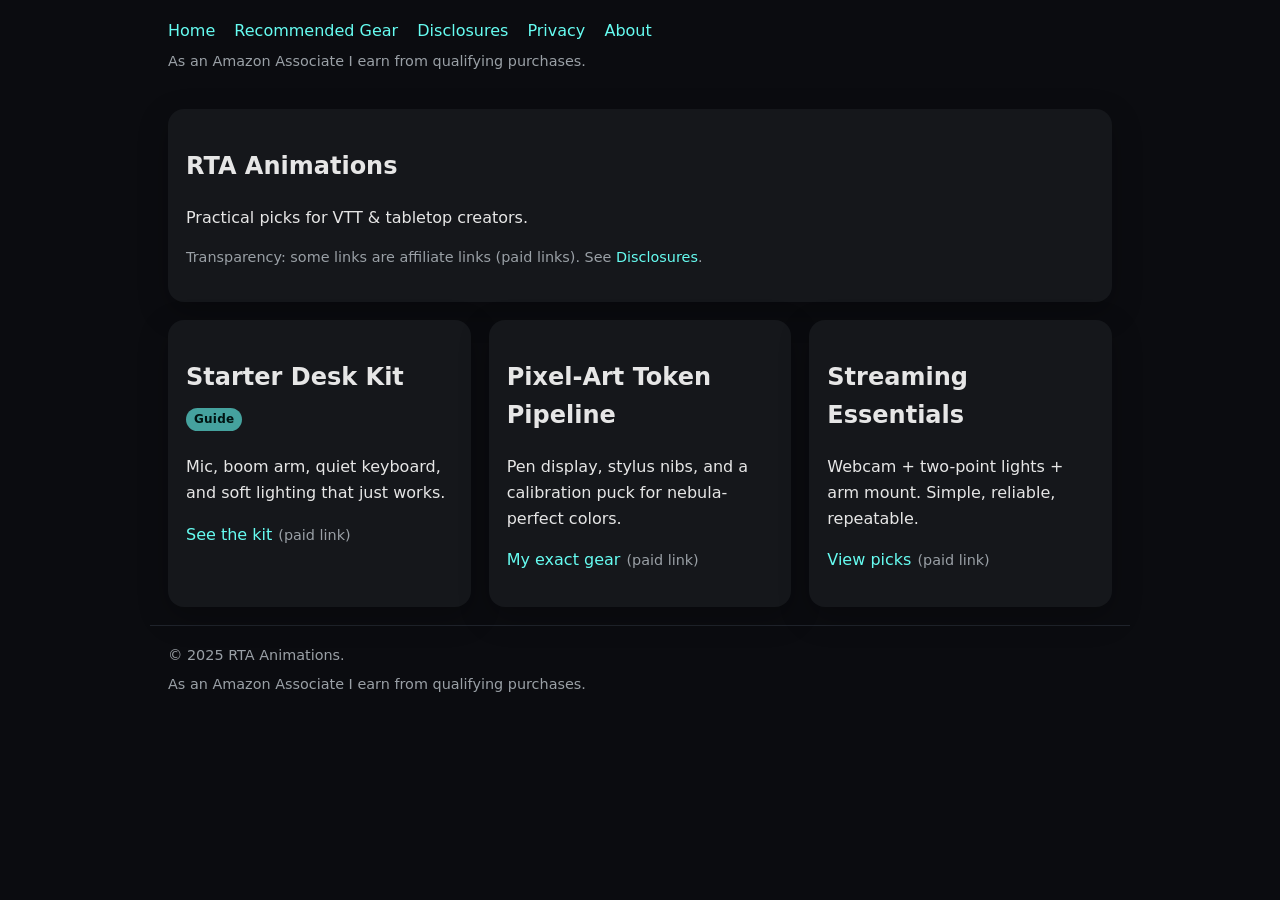
<file: index.html>
<!doctype html>
<html lang="en">
  <head>
    <meta charset="utf-8" />
    <meta name="viewport" content="width=device-width, initial-scale=1" />
    <title>RTA Animations — Home</title>
    <meta name="description" content="Practical picks and transparent recommendations for VTT & tabletop creators." />
    <link rel="canonical" href="https://rtaanimations.github.io/index.html" />
    <meta property="og:title" content="RTA Animations — Home">
    <meta property="og:description" content="Practical picks and transparent recommendations for VTT & tabletop creators.">
    <meta property="og:type" content="website">
    <meta property="og:url" content="https://rtaanimations.github.io/index.html">
    <meta name="twitter:card" content="summary">
    <link rel="stylesheet" href="/styles.css" />
    <script src="/config.js"></script>
    <script defer src="/script.js"></script>
  </head>
  <body>
    <header>
      <nav>
        <a href="/index.html">Home</a>
        <a href="/gear.html">Recommended Gear</a>
        <a href="/disclosures.html">Disclosures</a>
        <a href="/privacy.html">Privacy</a>
        <a href="/about.html">About</a>
      </nav>
      <div class="disclosure small" data-assoc>As an Amazon Associate I earn from qualifying purchases.</div>
    </header>
    <main class="container">
      
<section class="card">
  <h1><span data-site-name>RTA Animations</span></h1>
  <p data-tagline>Practical picks for VTT & tabletop creators.</p>
  <p class="small">Transparency: some links are affiliate links (paid links). See <a href="/disclosures.html">Disclosures</a>.</p>
</section>
<section class="grid grid-3" style="margin-top:18px">
  <article class="card">
    <h2>Starter Desk Kit <span class="badge">Guide</span></h2>
    <p>Mic, boom arm, quiet keyboard, and soft lighting that just works.</p>
    <p><a data-affiliate="true" href="https://www.amazon.com/dp/B000000">See the kit</a></p>
  </article>
  <article class="card">
    <h2>Pixel-Art Token Pipeline</h2>
    <p>Pen display, stylus nibs, and a calibration puck for nebula-perfect colors.</p>
    <p><a data-affiliate="true" href="https://www.amazon.com/dp/B000001">My exact gear</a></p>
  </article>
  <article class="card">
    <h2>Streaming Essentials</h2>
    <p>Webcam + two-point lights + arm mount. Simple, reliable, repeatable.</p>
    <p><a data-affiliate="true" href="https://www.amazon.com/dp/B000002">View picks</a></p>
  </article>
</section>

    </main>
    <footer>
      <div>© 2025 <span data-site-name>RTA Animations</span>.</div>
      <div class="disclosure" data-assoc>As an Amazon Associate I earn from qualifying purchases.</div>
    </footer>
  </body>
</html>
</file>
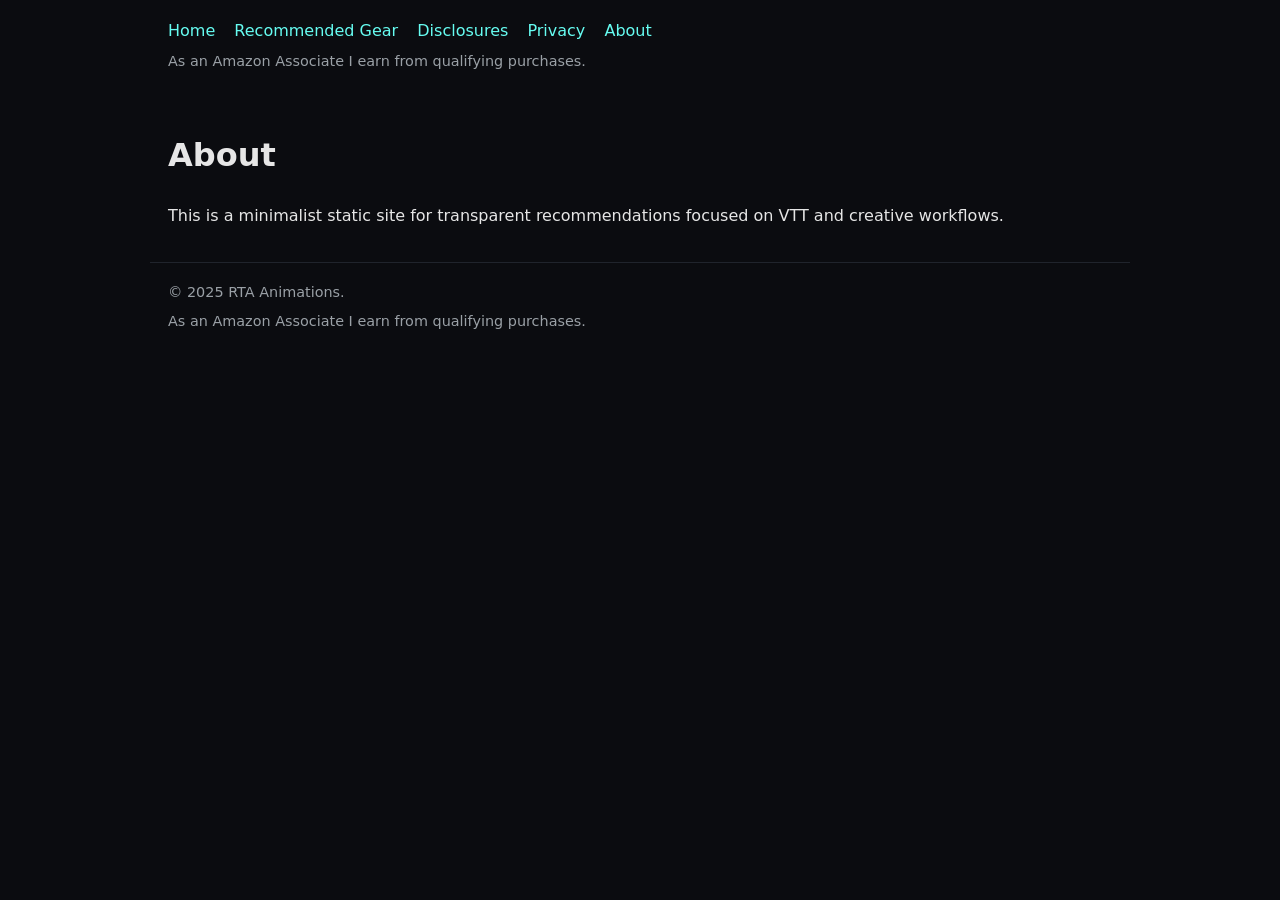
<file: about.html>
<!doctype html>
<html lang="en">
  <head>
    <meta charset="utf-8" />
    <meta name="viewport" content="width=device-width, initial-scale=1" />
    <title>RTA Animations — About</title>
    <meta name="description" content="What this site is and how recommendations are made." />
    <link rel="canonical" href="https://YOURUSERNAME.github.io/about.html" />
    <meta property="og:title" content="RTA Animations — About">
    <meta property="og:description" content="What this site is and how recommendations are made.">
    <meta property="og:type" content="website">
    <meta property="og:url" content="https://YOURUSERNAME.github.io/about.html">
    <meta name="twitter:card" content="summary">
    <link rel="stylesheet" href="/styles.css" />
    <script src="/config.js"></script>
    <script defer src="/script.js"></script>
  </head>
  <body>
    <header>
      <nav>
        <a href="/index.html">Home</a>
        <a href="/gear.html">Recommended Gear</a>
        <a href="/disclosures.html">Disclosures</a>
        <a href="/privacy.html">Privacy</a>
        <a href="/about.html">About</a>
      </nav>
      <div class="disclosure small" data-assoc>As an Amazon Associate I earn from qualifying purchases.</div>
    </header>
    <main class="container">
      
<h1>About</h1>
<p>This is a minimalist static site for transparent recommendations focused on VTT and creative workflows.</p>

    </main>
    <footer>
      <div>© 2025 <span data-site-name>RTA Animations</span>.</div>
      <div class="disclosure" data-assoc>As an Amazon Associate I earn from qualifying purchases.</div>
    </footer>
  </body>
</html>
</file>
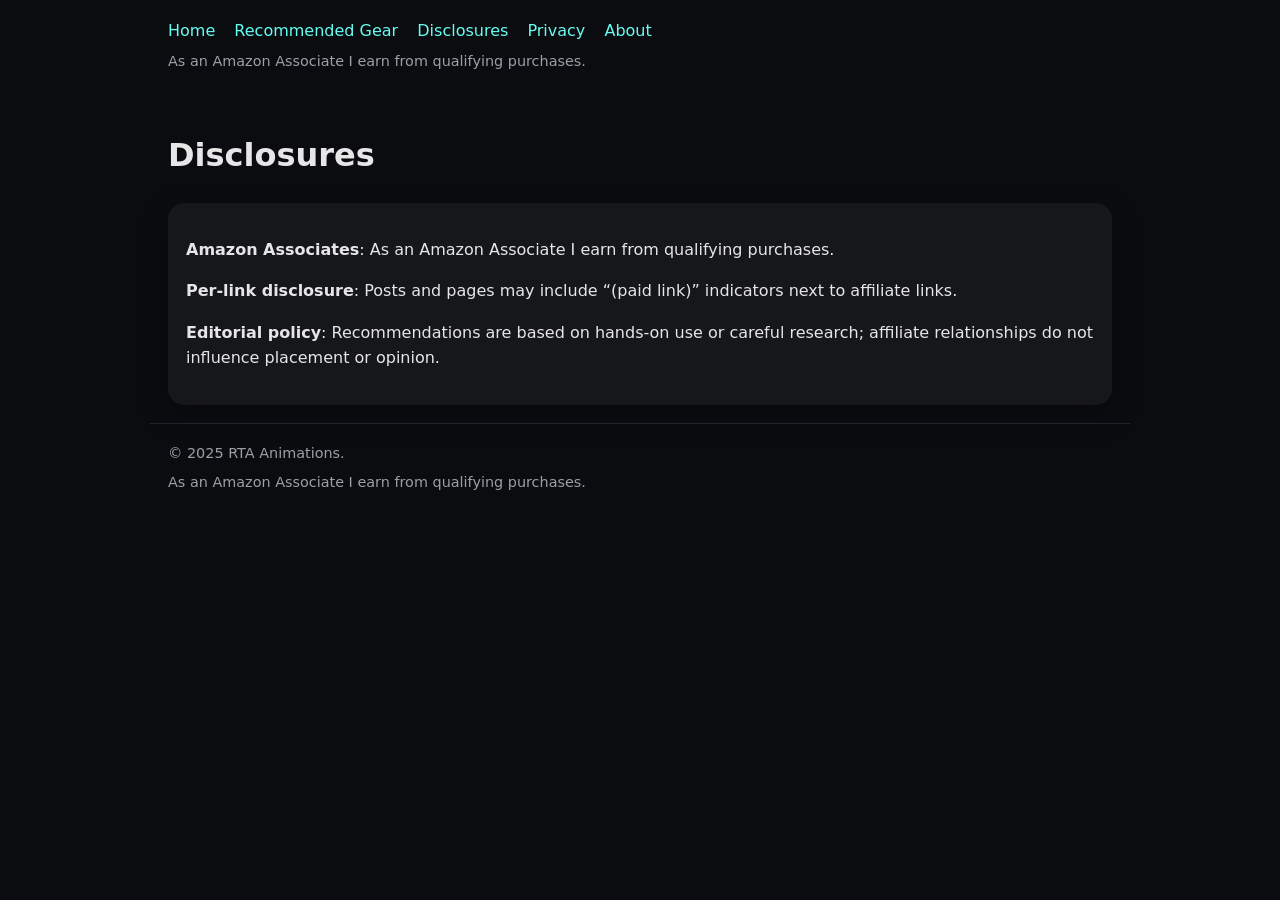
<file: disclosures.html>
<!doctype html>
<html lang="en">
  <head>
    <meta charset="utf-8" />
    <meta name="viewport" content="width=device-width, initial-scale=1" />
    <title>RTA Animations — Disclosures</title>
    <meta name="description" content="Affiliate disclosures for Amazon Associates and editorial policy." />
    <link rel="canonical" href="https://YOURUSERNAME.github.io/disclosures.html" />
    <meta property="og:title" content="RTA Animations — Disclosures">
    <meta property="og:description" content="Affiliate disclosures for Amazon Associates and editorial policy.">
    <meta property="og:type" content="website">
    <meta property="og:url" content="https://YOURUSERNAME.github.io/disclosures.html">
    <meta name="twitter:card" content="summary">
    <link rel="stylesheet" href="/styles.css" />
    <script src="/config.js"></script>
    <script defer src="/script.js"></script>
  </head>
  <body>
    <header>
      <nav>
        <a href="/index.html">Home</a>
        <a href="/gear.html">Recommended Gear</a>
        <a href="/disclosures.html">Disclosures</a>
        <a href="/privacy.html">Privacy</a>
        <a href="/about.html">About</a>
      </nav>
      <div class="disclosure small" data-assoc>As an Amazon Associate I earn from qualifying purchases.</div>
    </header>
    <main class="container">
      
<h1>Disclosures</h1>
<div class="card">
  <p><strong>Amazon Associates</strong>: <span data-assoc>As an Amazon Associate I earn from qualifying purchases.</span></p>
  <p><strong>Per-link disclosure</strong>: Posts and pages may include “(paid link)” indicators next to affiliate links.</p>
  <p><strong>Editorial policy</strong>: Recommendations are based on hands-on use or careful research; affiliate relationships do not influence placement or opinion.</p>
</div>

    </main>
    <footer>
      <div>© 2025 <span data-site-name>RTA Animations</span>.</div>
      <div class="disclosure" data-assoc>As an Amazon Associate I earn from qualifying purchases.</div>
    </footer>
  </body>
</html>
</file>
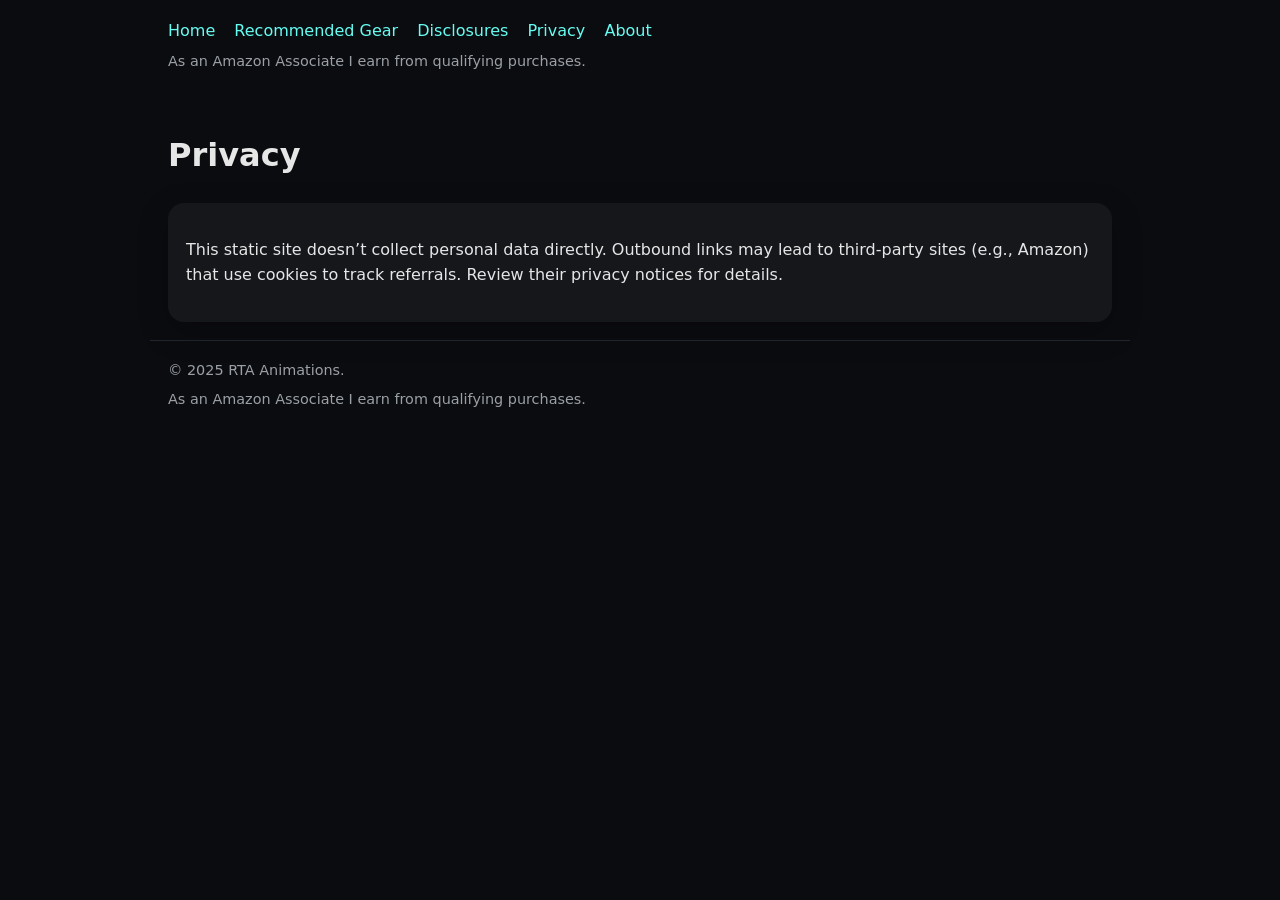
<file: privacy.html>
<!doctype html>
<html lang="en">
  <head>
    <meta charset="utf-8" />
    <meta name="viewport" content="width=device-width, initial-scale=1" />
    <title>RTA Animations — Privacy</title>
    <meta name="description" content="Simple privacy notice for this static site." />
    <link rel="canonical" href="https://YOURUSERNAME.github.io/privacy.html" />
    <meta property="og:title" content="RTA Animations — Privacy">
    <meta property="og:description" content="Simple privacy notice for this static site.">
    <meta property="og:type" content="website">
    <meta property="og:url" content="https://YOURUSERNAME.github.io/privacy.html">
    <meta name="twitter:card" content="summary">
    <link rel="stylesheet" href="/styles.css" />
    <script src="/config.js"></script>
    <script defer src="/script.js"></script>
  </head>
  <body>
    <header>
      <nav>
        <a href="/index.html">Home</a>
        <a href="/gear.html">Recommended Gear</a>
        <a href="/disclosures.html">Disclosures</a>
        <a href="/privacy.html">Privacy</a>
        <a href="/about.html">About</a>
      </nav>
      <div class="disclosure small" data-assoc>As an Amazon Associate I earn from qualifying purchases.</div>
    </header>
    <main class="container">
      
<h1>Privacy</h1>
<div class="card">
  <p>This static site doesn’t collect personal data directly. Outbound links may lead to third-party sites (e.g., Amazon) that use cookies to track referrals. Review their privacy notices for details.</p>
</div>

    </main>
    <footer>
      <div>© 2025 <span data-site-name>RTA Animations</span>.</div>
      <div class="disclosure" data-assoc>As an Amazon Associate I earn from qualifying purchases.</div>
    </footer>
  </body>
</html>
</file>
<file: styles.css>
:root{
  --bg:#0b0c10;--card:#15171b;--ink:#e6e6e6;--muted:#9aa0a6;--accent:#66fcf1;--accent2:#45a29e;
  --radius:16px;--pad:18px;--maxw:980px;
}
*{box-sizing:border-box}
html,body{margin:0;padding:0;background:var(--bg);color:var(--ink);font:16px/1.6 system-ui,Segoe UI,Roboto,Arial,sans-serif}
a{color:var(--accent);text-decoration:none}
a:hover{text-decoration:underline}
header,footer{max-width:var(--maxw);margin:0 auto;padding:var(--pad)}
nav a{margin-right:14px}
.container{max-width:var(--maxw);margin:0 auto;padding:var(--pad)}
.card{background:var(--card);border-radius:var(--radius);padding:var(--pad);box-shadow:0 10px 30px rgba(0,0,0,.25)}
.grid{display:grid;gap:18px}
.grid-3{grid-template-columns:repeat(auto-fill,minmax(260px,1fr))}
.badge{display:inline-block;padding:2px 8px;border-radius:999px;background:var(--accent2);color:#001412;font-weight:600;font-size:12px;letter-spacing:.02em}
.small{font-size:.9rem;color:var(--muted)}
figure{margin:0}
img{max-width:100%;display:block;border-radius:12px}
hr{border:none;border-top:1px solid #2a2f3a;margin:24px 0}
footer{border-top:1px solid #20242c;color:var(--muted);font-size:.9rem}
.disclosure{margin-top:6px;color:var(--muted)}
</file>
